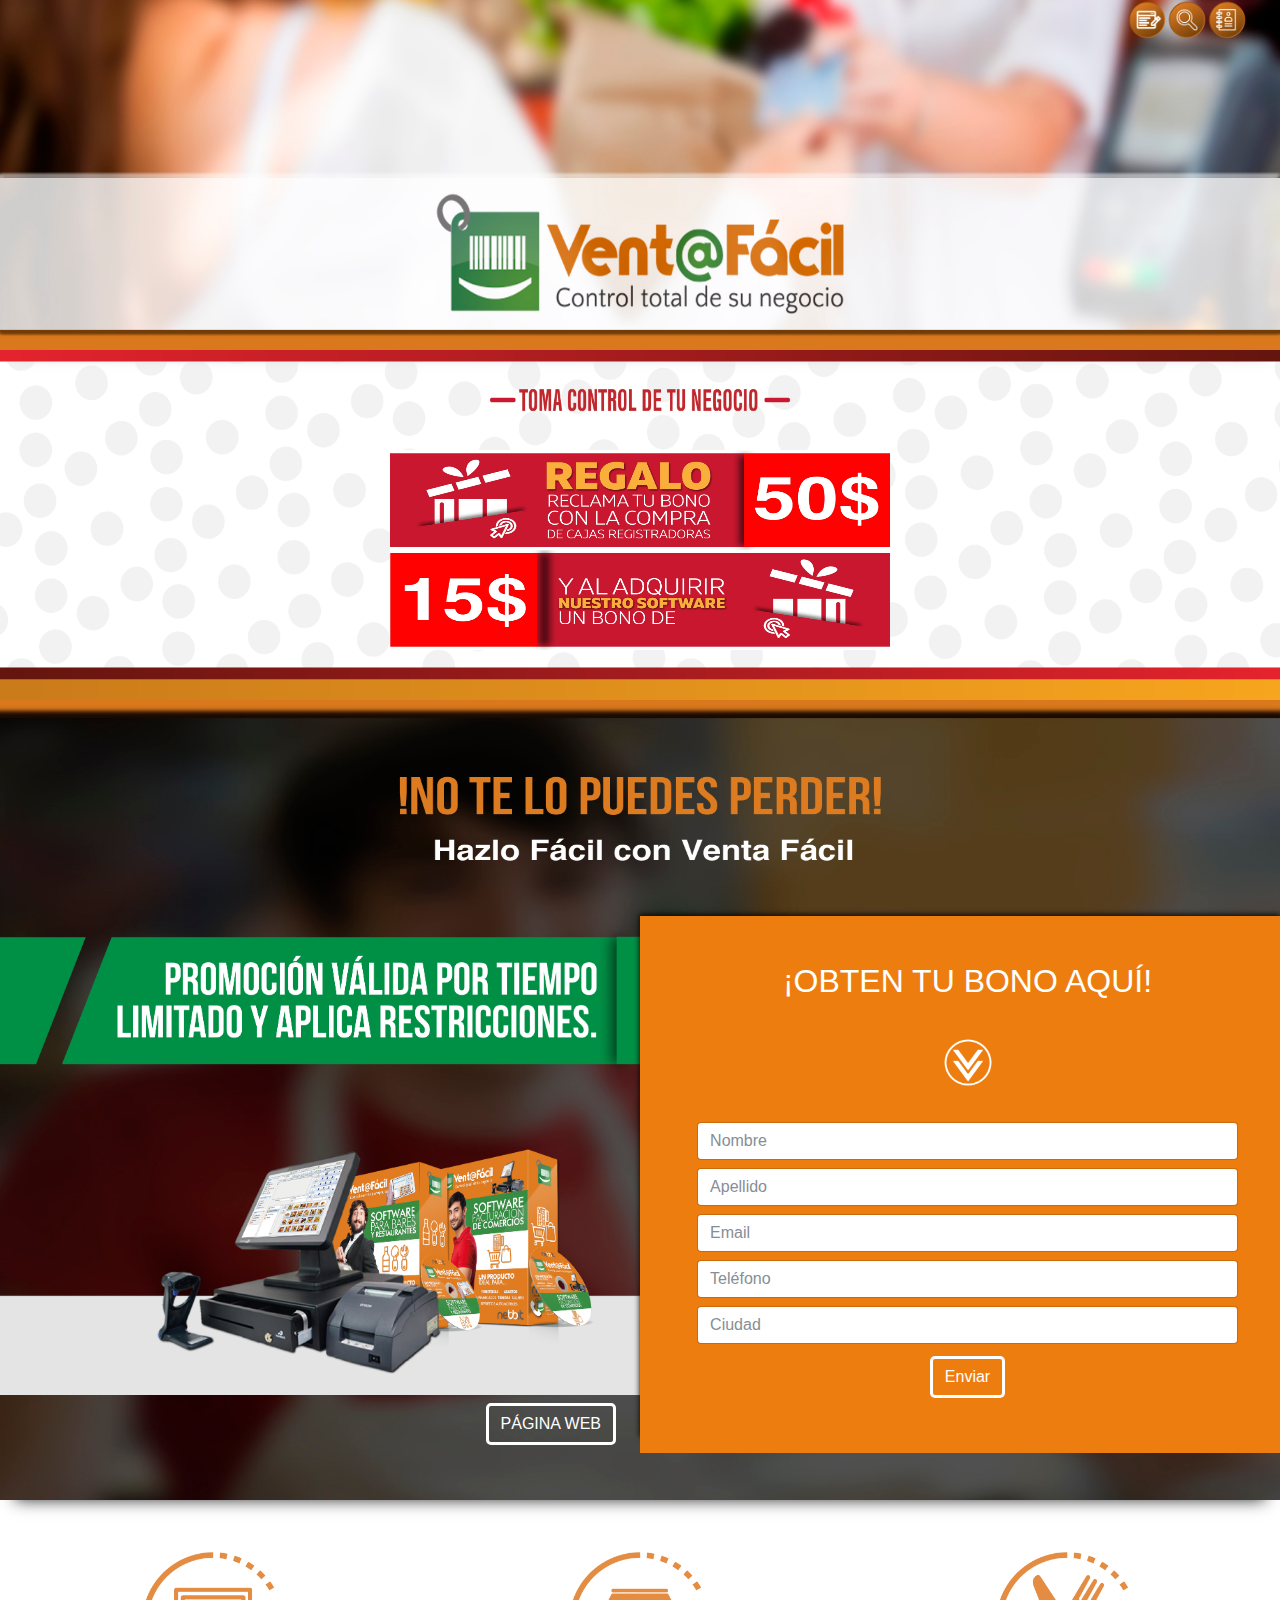
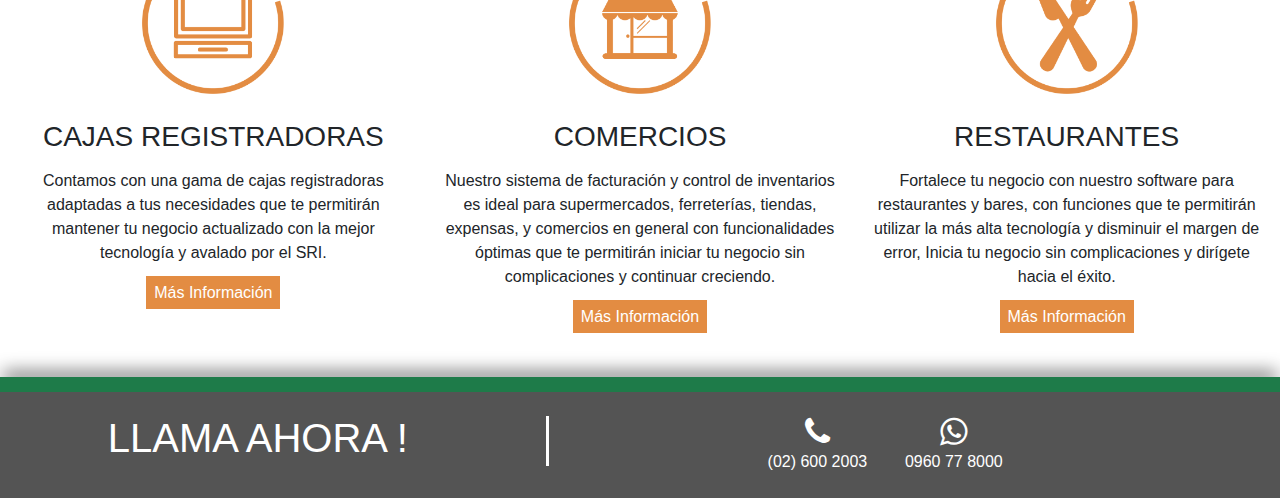
<file: landingPage1/index.html>
<!doctype html>
<html lang="en">
  <head>
    <title>Venta Fácil | Oferta Máquina Registradora</title>
    <!-- Required meta tags -->
    <meta charset="utf-8">
    <meta name="viewport" content="width=device-width, initial-scale=1, shrink-to-fit=no">

    <!-- Bootstrap CSS -->
    <link rel="stylesheet" href="css/bootstrap.min.css">
    <link rel="stylesheet" href="css/style.css">
    <link rel="stylesheet" href="css/font-awesome.css">
    <link rel="icon" 
      type="image/png" 
      href="img/favicon-ventafacil.png">
      <meta name="description" content="Ofertas especiales en Cajas registradoras para comercios mini market, ferreterias, papelerías  y Restaurantes, con bono regalo por tu compra." />
  </head>
  <body>
  
    <section id="banner-1" >
      <div class="img-banner-1" >
        <div class="row justify-content-end px-5">
          <a href="http://venta-facil.com/" target="_blank" data-toggle="tooltip" data-placement="bottom" title="Saber más"><img src="img/icono-1.png" class="img-fluid"></a>
          <a href="http://venta-facil.com/blog-emprendimiento-ventas/" target="_blank" data-toggle="tooltip" data-placement="bottom" title="Blog"><img src="img/icono-2.png" class="img-fluid "></a>
          <a href="http://venta-facil.com/contacto-venta-facil/" target="_blank" data-toggle="tooltip" data-placement="bottom" title="Contacto"><img src="img/icono-3.png" class="img-fluid "></a>
        </div>
      </div>
    </section>

    <section id="banner-2" class="cont">
      <div class="img-banner-2" >
        <div class="row d-flex justify-content-center">
          <img src="img/Bonos-01.png" class="img-letras">
        </div>
        <div class="row d-flex justify-content-center flex-column align-items-center">
          <a href="#banner-3"><img src="img/cajas-registradoras.jpg" class="img-publicidad"></a>
          <a href="#banner-3"><img src="img/software.jpg" class="img-publicidad"></a>

        </div>
      </div>
    </section>

    <section id="banner-3">
      <div class="content">
        <div class="row ">
          <div class="col-12 d-flex justify-content-center align-self-center pt-3">
            <img src="img/texto-venta-facil.png" class="img-texto">
          </div>
        </div>
        <div class="row ">
          <div class="col-lg-6 d-none d-lg-block d-xl-block imagenes-promocion">
            <img src="img/banner-promocion-1.png" class="img-fluid">
            <img src="img/banner-promocion-2.png" class="img-fluid">
            <div class="d-flex justify-content-end"> 
              <a href="http://venta-facil.com/" class="btn btn-primary my-2 mr-4">PÁGINA WEB</a>
            </div>
          </div>
          <div class="col-lg-6 col-md-12 d-flex justify-content-center formulario">
            <div class="row ">
              <div class="col-12 d-flex justify-content-center pt-5">
                <h2 class="text-white">¡OBTEN TU BONO AQUÍ!</h2>
              </div>
              <div class="col-12 d-flex justify-content-center">
                <img src="img/Flecha.png" class="flecha levitate">
              </div>
              <div class="col-12 ">
                <form>
                  <div class="form-group row d-flex justify-content-center align-items-center">
                    <div class="col-10  py-1">
                      <input class="form-control" type="text" placeholder="Nombre" name="nombre" id="nombre">
                    </div>
                    <div class="col-10  py-1">
                      <input class="form-control" type="text" placeholder="Apellido" name="apellido" id="apellido">
                    </div>
                    <div class="col-10  py-1">
                      <input class="form-control" type="text" placeholder="Email" name="email" id="email">
                    </div>
                    <div class="col-10  py-1">
                      <input class="form-control" type="text" placeholder="Teléfono" name="telefono" id="telefono">
                    </div>
                    <div class="col-10  py-1">
                      <input class="form-control" type="text" placeholder="Ciudad" name="ciudad" id="ciudad">
                    </div>
                    <div class="col-10 d-flex justify-content-center py-2">
                      <button name="submit" type="submit" class="btn btn-primary">Enviar</button>
                    </div>
                  </div>
                </form>
              </div>
            </div>  
          </div>
        </div>
      </div>
    </section>

    <section id="banner-4" class="container-fluid">
      <div class="row py-5 d-flex justify-content-center">
        <div class="col-lg-4 col-md-12 text-center ">
          <img src="img/icono-4.png" width="150px" height="150px">
          <h1 class="py-2 mt-3">CAJAS REGISTRADORAS</h1>
          <p>Contamos con una gama de cajas registradoras adaptadas a tus necesidades que te permitirán mantener tu negocio actualizado con la mejor tecnología y avalado por el SRI.</p>
          <a href="http://venta-facil.com/categorias/cajas-registradoras/" target="_blank" class="btn-secondary py-2 px-2 especial">Más Información</a>
        </div>
        <div class="col-lg-4 col-md-12 text-center">
          <img src="img/icono-5.png" width="150px" height="150px">
          <h3 class="py-2 mt-3">COMERCIOS</h3>
          <p>Nuestro sistema de facturación y control de inventarios es ideal para supermercados, ferreterías, tiendas, expensas, y comercios en general con funcionalidades óptimas que te permitirán iniciar tu negocio sin complicaciones y continuar creciendo.</p>
          <a href="http://venta-facil.com/productos/sistema-de-facturacion-inventarios-ecuador/"  target="_blank" class="btn-secondary py-2 px-2">Más Información</a>
        </div>
        <div class="col-lg-4 col-md-12 text-center">
          <img src="img/icono-6.png" width="150px" height="150px">
          <h3 class="py-2 mt-3">RESTAURANTES</h3>
          <p>Fortalece tu negocio con nuestro software para restaurantes y bares, con funciones que te permitirán utilizar la más alta tecnología y disminuir el margen de error, Inicia tu negocio sin complicaciones y dirígete hacia el éxito.</p>
          <a href="http://venta-facil.com/productos/sistema-facturacion-restaurantes-ecuador/" target="_blank" class="btn-secondary py-2 px-2">Más Información</a>
        </div>
      </div>
      
    </section>

    <section id="footer" class="container-fluid">
      <div class="row">
        <div class="col-12">
          <hr>
        </div>
        <div class="col-12 footer-down py-4">
          <div class="row">
            <div class="col-lg-5 col-sm-12">
              <h2 class="text-white text-center h1">LLAMA AHORA !</h2>
            </div>
            <div class="col-lg-2 d-none d-lg-block d-xl-block">
              <div class="vertically-hr"></div>
            </div>
            <div class="col-lg-5">
              <div class="row">
                <div class="col-lg-3 col-sm-12 justify-content-center text-center text-white">
                  <i class="fa fa-phone fa-2x" aria-hidden="true"></i>
                  <p>(02) 600 2003</p>
                </div>
                 <div class="col-lg-3 col-sm-12 justify-content-center text-center text-white">
                  <i class="fa fa-whatsapp fa-2x" aria-hidden="true"></i>
                  <p>0960 77 8000</p>
                </div>
              </div>
            </div>
          </div>
        </div>
      </div>
    </section>




    <!-- Optional JavaScript -->
    <!-- jQuery first, then Popper.js, then Bootstrap JS -->
    <script src="http://code.jquery.com/jquery-1.9.1.js"></script>
    <script src="https://cdnjs.cloudflare.com/ajax/libs/popper.js/1.12.3/umd/popper.min.js" integrity="sha384-vFJXuSJphROIrBnz7yo7oB41mKfc8JzQZiCq4NCceLEaO4IHwicKwpJf9c9IpFgh" crossorigin="anonymous"></script>
    <script src="js/bootstrap.min.js"></script>
    
    <script>
      $(function () {

        $('form').on('submit', function (e) {

          e.preventDefault();

          $.ajax({
            type: 'POST',
            url: 'inc/procesar_datos.php',
            data: $('form').serialize(),
            success: function () {
              alert('Gracias por contactarse con Nebbit . Pronto nos pondremos en contacto con usted a la brevedad posible .');
            }
          });

        });

      });
      $(function () {
        $('[data-toggle="tooltip"]').tooltip()
      })
    </script>

  </body>
</html>
</file>
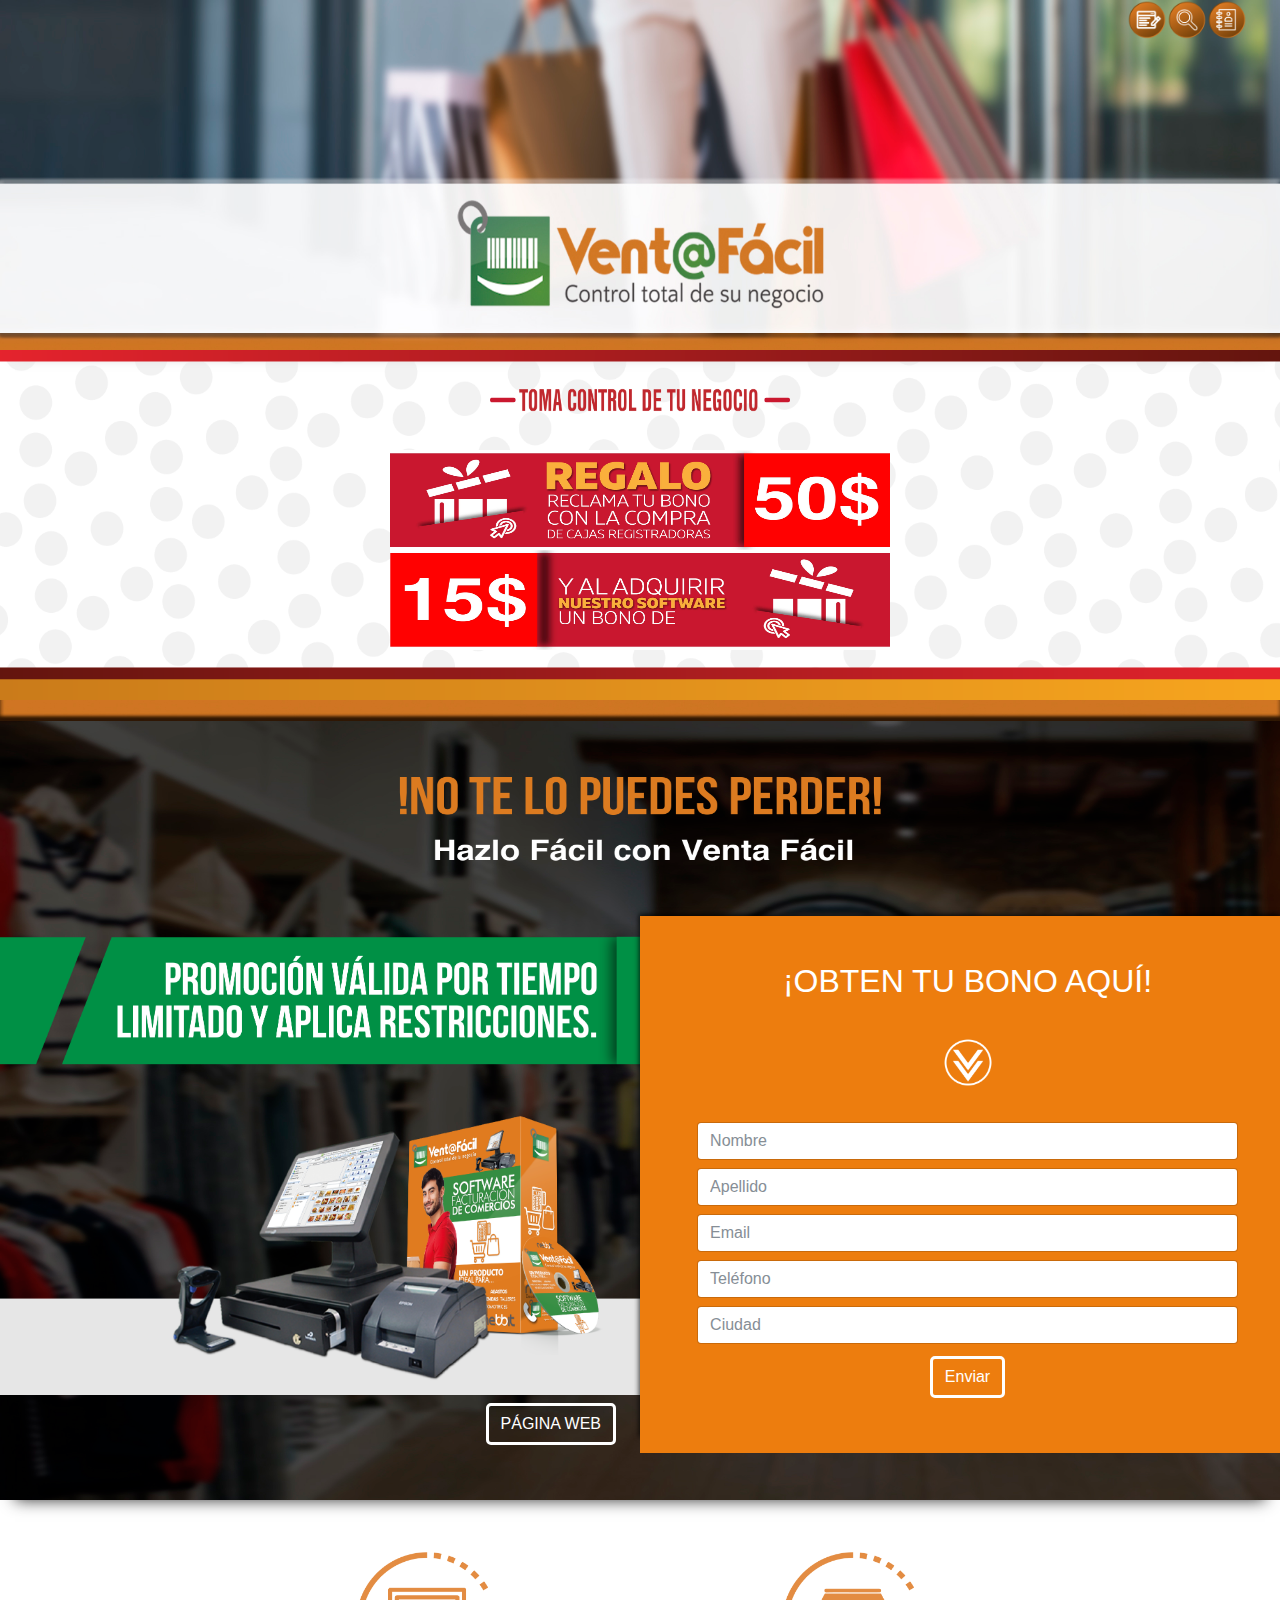
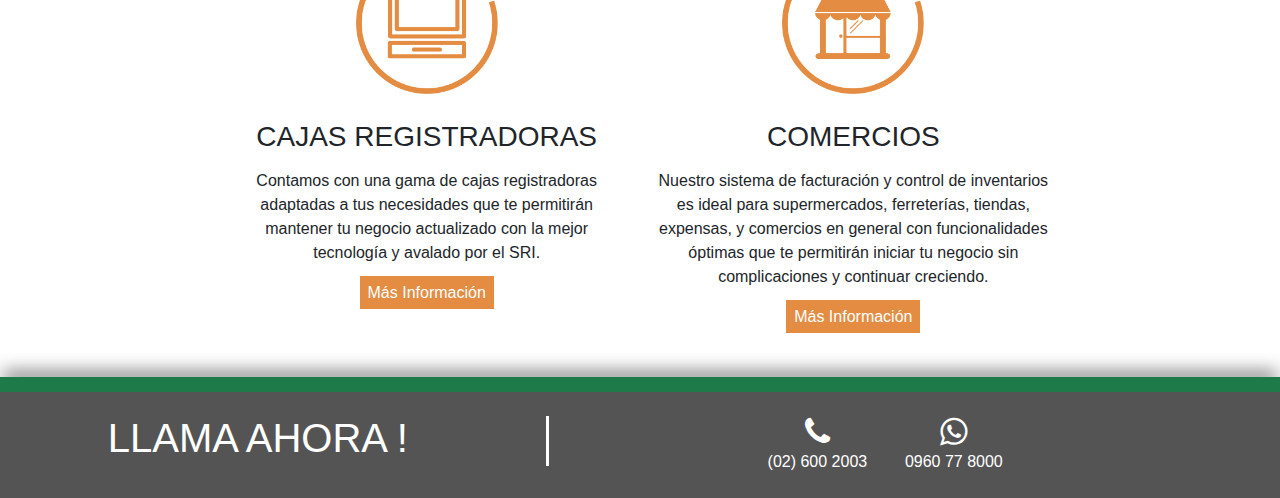
<file: landingPage2/index.html>
<!doctype html>
<html lang="en">
  <head>
    <title>Venta Fácil | Oferta Software Comercio</title>
    <!-- Required meta tags -->
    <meta charset="utf-8">
    <meta name="viewport" content="width=device-width, initial-scale=1, shrink-to-fit=no">

    <!-- Bootstrap CSS -->
    <link rel="stylesheet" href="css/bootstrap.min.css">
    <link rel="stylesheet" href="css/style.css">
    <link rel="stylesheet" href="css/font-awesome.css">
    <link rel="icon" 
      type="image/png" 
      href="img/favicon-ventafacil.png">
      <meta name="description" content="Ofertas para sistema de facturación y control de inventarios, equipos para punto de venta con lectores de codigo de barra, con factura electrónica opcional." />
  </head>
  <body>
  
    <section id="banner-1" >
      <div class="img-banner-1" >
        <div class="row justify-content-end px-5">
          <a href="http://venta-facil.com/" target="_blank" data-toggle="tooltip" data-placement="bottom" title="Saber más"><img src="img/icono-1.png" class="img-fluid"></a>
          <a href="http://venta-facil.com/blog-emprendimiento-ventas/" target="_blank" data-toggle="tooltip" data-placement="bottom" title="Blog"><img src="img/icono-2.png" class="img-fluid "></a>
          <a href="http://venta-facil.com/contacto-venta-facil/" target="_blank" data-toggle="tooltip" data-placement="bottom" title="Contacto"><img src="img/icono-3.png" class="img-fluid "></a>
        </div>
      </div>
    </section>

    <section id="banner-2" class="cont">
      <div class="img-banner-2" >
        <div class="row d-flex justify-content-center">
          <img src="img/Bonos-01.png" class="img-letras">
        </div>
        <div class="row d-flex justify-content-center flex-column align-items-center">
          <a href="#banner-3"><img src="img/cajas-registradoras.jpg" class="img-publicidad"></a>
          <a href="#banner-3"><img src="img/software.jpg" class="img-publicidad"></a>

        </div>
      </div>
    </section>

    <section id="banner-3">
      <div class="content">
        <div class="row ">
          <div class="col-12 d-flex justify-content-center align-self-center pt-3">
            <img src="img/texto-venta-facil.png" class="img-texto">
          </div>
        </div>
        <div class="row ">
          <div class="col-lg-6 d-none d-lg-block d-xl-block imagenes-promocion">
            <img src="img/banner-promocion-1.png" class="img-fluid">
            <img src="img/software-comercio.png" class="img-fluid">
            <div class="d-flex justify-content-end"> 
              <a href="http://venta-facil.com/" class="btn btn-primary my-2 mr-4">PÁGINA WEB</a>
            </div>
          </div>
          <div class="col-lg-6 col-md-12 d-flex justify-content-center formulario">
            <div class="row ">
              <div class="col-12 d-flex justify-content-center pt-5">
                <h2 class="text-white">¡OBTEN TU BONO AQUÍ!</h2>
              </div>
              <div class="col-12 d-flex justify-content-center">
                <img src="img/Flecha.png" class="flecha levitate">
              </div>
              <div class="col-12 ">
                <form>
                  <div class="form-group row d-flex justify-content-center align-items-center">
                    <div class="col-10  py-1">
                      <input class="form-control" type="text" placeholder="Nombre" name="nombre" id="nombre">
                    </div>
                    <div class="col-10  py-1">
                      <input class="form-control" type="text" placeholder="Apellido" name="apellido" id="apellido">
                    </div>
                    <div class="col-10  py-1">
                      <input class="form-control" type="text" placeholder="Email" name="email" id="email">
                    </div>
                    <div class="col-10  py-1">
                      <input class="form-control" type="text" placeholder="Teléfono" name="telefono" id="telefono">
                    </div>
                    <div class="col-10  py-1">
                      <input class="form-control" type="text" placeholder="Ciudad" name="ciudad" id="ciudad">
                    </div>
                    <div class="col-10 d-flex justify-content-center py-2">
                      <button name="submit" type="submit" class="btn btn-primary">Enviar</button>
                    </div>
                  </div>
                </form>
              </div>
            </div>  
          </div>
        </div>
      </div>
    </section>

    <section id="banner-4" class="container-fluid">
      <div class="row py-5 d-flex justify-content-center">
        <div class="col-lg-4 col-md-12 text-center ">
          <img src="img/icono-4.png" width="150px" height="150px">
          <h1 class="py-2 mt-3">CAJAS REGISTRADORAS</h1>
          <p>Contamos con una gama de cajas registradoras adaptadas a tus necesidades que te permitirán mantener tu negocio actualizado con la mejor tecnología y avalado por el SRI.</p>
          <a href="http://venta-facil.com/categorias/cajas-registradoras/" target="_blank" class="btn-secondary py-2 px-2 especial">Más Información</a>
        </div>
        <div class="col-lg-4 col-md-12 text-center">
          <img src="img/icono-5.png" width="150px" height="150px">
          <h3 class="py-2 mt-3">COMERCIOS</h3>
          <p>Nuestro sistema de facturación y control de inventarios es ideal para supermercados, ferreterías, tiendas, expensas, y comercios en general con funcionalidades óptimas que te permitirán iniciar tu negocio sin complicaciones y continuar creciendo.</p>
          <a href="http://venta-facil.com/productos/sistema-de-facturacion-inventarios-ecuador/"  target="_blank" class="btn-secondary py-2 px-2">Más Información</a>
        </div>
      </div>
      
    </section>

    <section id="footer" class="container-fluid">
      <div class="row">
        <div class="col-12">
          <hr>
        </div>
        <div class="col-12 footer-down py-4">
          <div class="row">
            <div class="col-lg-5 col-sm-12">
              <h2 class="text-white text-center h1">LLAMA AHORA !</h2>
            </div>
            <div class="col-lg-2 d-none d-lg-block d-xl-block">
              <div class="vertically-hr"></div>
            </div>
            <div class="col-lg-5">
              <div class="row">
                <div class="col-lg-3 col-sm-12 justify-content-center text-center text-white">
                  <i class="fa fa-phone fa-2x" aria-hidden="true"></i>
                  <p>(02) 600 2003</p>
                </div>
                 <div class="col-lg-3 col-sm-12 justify-content-center text-center text-white">
                  <i class="fa fa-whatsapp fa-2x" aria-hidden="true"></i>
                  <p>0960 77 8000</p>
                </div>
              </div>
            </div>
          </div>
        </div>
      </div>
    </section>




    <!-- Optional JavaScript -->
    <!-- jQuery first, then Popper.js, then Bootstrap JS -->
    <script src="http://code.jquery.com/jquery-1.9.1.js"></script>
    <script src="https://cdnjs.cloudflare.com/ajax/libs/popper.js/1.12.3/umd/popper.min.js" integrity="sha384-vFJXuSJphROIrBnz7yo7oB41mKfc8JzQZiCq4NCceLEaO4IHwicKwpJf9c9IpFgh" crossorigin="anonymous"></script>
    <script src="js/bootstrap.min.js"></script>
    
    <script>
      $(function () {

        $('form').on('submit', function (e) {

          e.preventDefault();

          $.ajax({
            type: 'POST',
            url: 'inc/procesar_datos.php',
            data: $('form').serialize(),
            success: function () {
              alert('Gracias por contactarse con Nebbit . Pronto nos pondremos en contacto con usted a la brevedad posible .');
            }
          });

        });

      });
      $(function () {
        $('[data-toggle="tooltip"]').tooltip()
      })
    </script>

  </body>
</html>
</file>
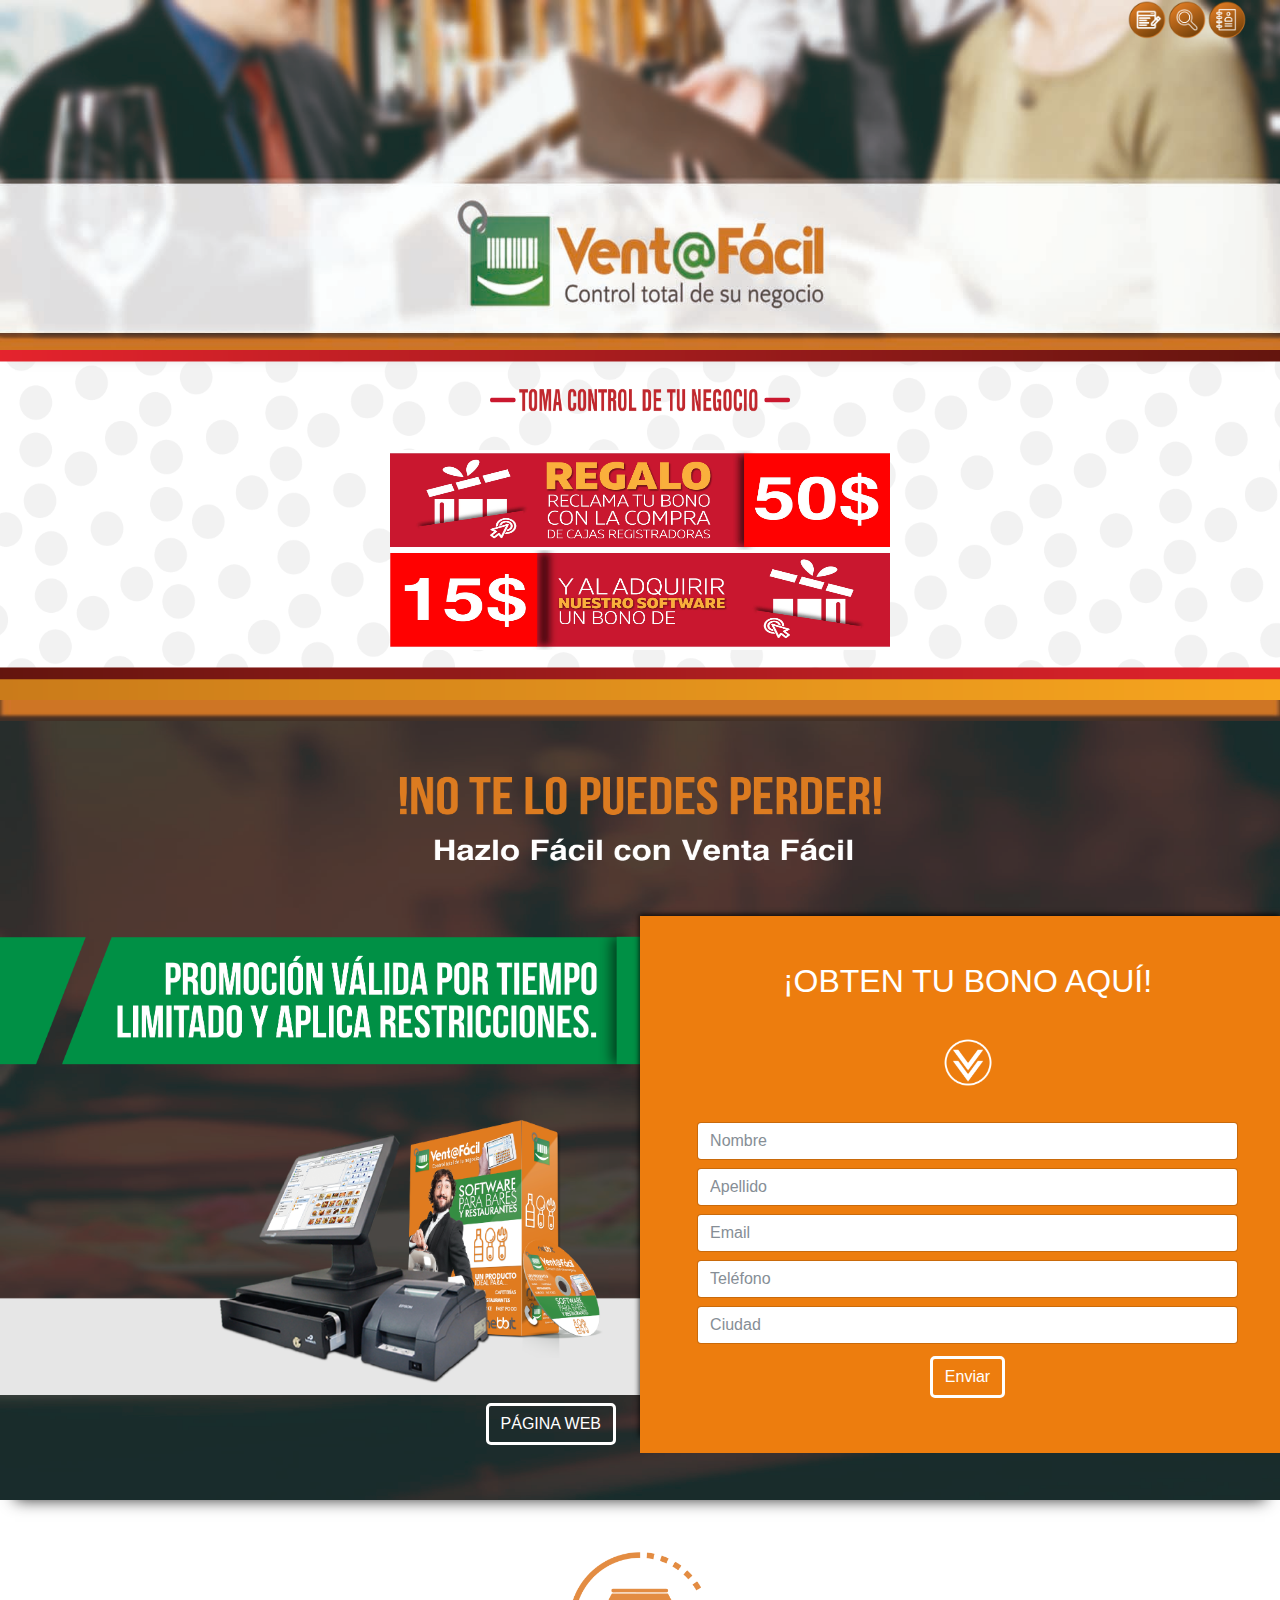
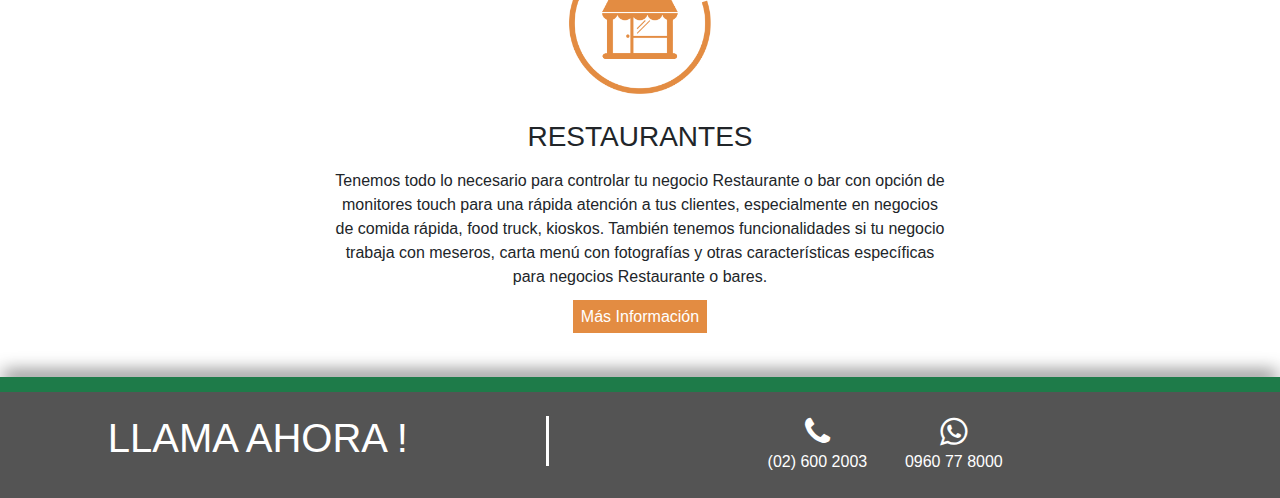
<file: landingPage3/index.html>
<!doctype html>
<html lang="en">
  <head>
    <title>Venta Fácil | Oferta Software Restaurante</title>
    <!-- Required meta tags -->
    <meta charset="utf-8">
    <meta name="viewport" content="width=device-width, initial-scale=1, shrink-to-fit=no">

    <!-- Bootstrap CSS -->
    <link rel="stylesheet" href="css/bootstrap.min.css">
    <link rel="stylesheet" href="css/style.css">
    <link rel="stylesheet" href="css/font-awesome.css">
    <link rel="icon" 
      type="image/png" 
      href="img/favicon-ventafacil.png">
      <meta name="description" content="Ofertas para puntos de venta y sistemas de facturación para restaurantes, bares, equipos todo incluído con monitor touch para un rápido acceso a carta menú." />
  </head>
  <body>
  
    <section id="banner-1" >
      <div class="img-banner-1" >
        <div class="row justify-content-end px-5">
          <a href="http://venta-facil.com/" target="_blank" data-toggle="tooltip" data-placement="bottom" title="Saber más"><img src="img/icono-1.png" class="img-fluid"></a>
          <a href="http://venta-facil.com/blog-emprendimiento-ventas/" target="_blank" data-toggle="tooltip" data-placement="bottom" title="Blog"><img src="img/icono-2.png" class="img-fluid "></a>
          <a href="http://venta-facil.com/contacto-venta-facil/" target="_blank" data-toggle="tooltip" data-placement="bottom" title="Contacto"><img src="img/icono-3.png" class="img-fluid "></a>
        </div>
      </div>
    </section>

    <section id="banner-2" class="cont">
      <div class="img-banner-2" >
        <div class="row d-flex justify-content-center">
          <img src="img/Bonos-01.png" class="img-letras">
        </div>
        <div class="row d-flex justify-content-center flex-column align-items-center">
          <a href="#banner-3"><img src="img/cajas-registradoras.jpg" class="img-publicidad"></a>
          <a href="#banner-3"><img src="img/software.jpg" class="img-publicidad"></a>

        </div>
      </div>
    </section>

    <section id="banner-3">
      <div class="content">
        <div class="row ">
          <div class="col-12 d-flex justify-content-center align-self-center pt-3">
            <img src="img/texto-venta-facil.png" class="img-texto">
          </div>
        </div>
        <div class="row ">
          <div class="col-lg-6 d-none d-lg-block d-xl-block imagenes-promocion">
            <img src="img/banner-promocion-1.png" class="img-fluid">
            <img src="img/software-restaurante-2.png" class="img-fluid">
            <div class="d-flex justify-content-end"> 
              <a href="http://venta-facil.com/" class="btn btn-primary my-2 mr-4">PÁGINA WEB</a>
            </div>
          </div>
          <div class="col-lg-6 col-md-12 d-flex justify-content-center formulario">
            <div class="row ">
              <div class="col-12 d-flex justify-content-center pt-5">
                <h2 class="text-white">¡OBTEN TU BONO AQUÍ!</h2>
              </div>
              <div class="col-12 d-flex justify-content-center">
                <img src="img/Flecha.png" class="flecha levitate">
              </div>
              <div class="col-12 ">
                <form>
                  <div class="form-group row d-flex justify-content-center align-items-center">
                    <div class="col-10  py-1">
                      <input class="form-control" type="text" placeholder="Nombre" name="nombre" id="nombre">
                    </div>
                    <div class="col-10  py-1">
                      <input class="form-control" type="text" placeholder="Apellido" name="apellido" id="apellido">
                    </div>
                    <div class="col-10  py-1">
                      <input class="form-control" type="text" placeholder="Email" name="email" id="email">
                    </div>
                    <div class="col-10  py-1">
                      <input class="form-control" type="text" placeholder="Teléfono" name="telefono" id="telefono">
                    </div>
                    <div class="col-10  py-1">
                      <input class="form-control" type="text" placeholder="Ciudad" name="ciudad" id="ciudad">
                    </div>
                    <div class="col-10 d-flex justify-content-center py-2">
                      <button name="submit" type="submit" class="btn btn-primary">Enviar</button>
                    </div>
                  </div>
                </form>
              </div>
            </div>  
          </div>
        </div>
      </div>
    </section>

    <section id="banner-4" class="container-fluid">
      <div class="row py-5 d-flex justify-content-center">
        <div class="col-lg-2 col-md-12 text-center ">
        </div>
        <div class="col-lg-6 col-md-12 text-center">
          <img src="img/icono-5.png" width="150px" height="150px">
          <h3 class="py-2 mt-3">RESTAURANTES</h3>
          <p>Tenemos todo lo necesario para controlar tu negocio Restaurante o bar con opción de monitores touch para una rápida atención a tus clientes, especialmente en negocios de comida rápida, food truck, kioskos. También tenemos funcionalidades si tu negocio trabaja con meseros, carta menú con fotografías y otras características específicas para negocios Restaurante o bares.</p>
          <a href="http://venta-facil.com/productos/sistema-de-facturacion-inventarios-ecuador/"  target="_blank" class="btn-secondary py-2 px-2">Más Información</a>
        </div>
        <div class="col-lg-2 col-md-12 text-center">
          
        </div>
      </div>
      
    </section>

    <section id="footer" class="container-fluid">
      <div class="row">
        <div class="col-12">
          <hr>
        </div>
        <div class="col-12 footer-down py-4">
          <div class="row">
            <div class="col-lg-5 col-sm-12">
              <h2 class="text-white text-center h1">LLAMA AHORA !</h2>
            </div>
            <div class="col-lg-2 d-none d-lg-block d-xl-block">
              <div class="vertically-hr"></div>
            </div>
            <div class="col-lg-5">
              <div class="row">
                <div class="col-lg-3 col-sm-12 justify-content-center text-center text-white">
                  <i class="fa fa-phone fa-2x" aria-hidden="true"></i>
                  <p>(02) 600 2003</p>
                </div>
                 <div class="col-lg-3 col-sm-12 justify-content-center text-center text-white">
                  <i class="fa fa-whatsapp fa-2x" aria-hidden="true"></i>
                  <p>0960 77 8000</p>
                </div>
              </div>
            </div>
          </div>
        </div>
      </div>
    </section>




    <!-- Optional JavaScript -->
    <!-- jQuery first, then Popper.js, then Bootstrap JS -->
    <script src="http://code.jquery.com/jquery-1.9.1.js"></script>
    <script src="https://cdnjs.cloudflare.com/ajax/libs/popper.js/1.12.3/umd/popper.min.js" integrity="sha384-vFJXuSJphROIrBnz7yo7oB41mKfc8JzQZiCq4NCceLEaO4IHwicKwpJf9c9IpFgh" crossorigin="anonymous"></script>
    <script src="js/bootstrap.min.js"></script>
    
    <script>
      $(function () {

        $('form').on('submit', function (e) {

          e.preventDefault();

          $.ajax({
            type: 'POST',
            url: 'inc/procesar_datos.php',
            data: $('form').serialize(),
            success: function () {
              alert('Gracias por contactarse con Nebbit . Pronto nos pondremos en contacto con usted a la brevedad posible .');
            }
          });

        });

      });
      $(function () {
        $('[data-toggle="tooltip"]').tooltip()
      })
    </script>

  </body>
</html>
</file>
<file: landingPage1/css/style.css>
#banner-1 .img-banner-1 {
	background: url("../img/banner-venta-facil-1.jpg"); 
	background-position: center;
	padding: 0;
	background-size: 100% 100%;
	height: 350px;
  	background-repeat: no-repeat;
  	box-shadow: 0 15px 15px -15px #333;
}

#banner-1 img{
	width: 40px;
	height: 40px;
}

#banner-2{
	padding: 0;
}

#banner-2 .img-banner-2 {
	background: url("../img/Bonos-04.png"); 
	background-position: center;
	padding: 0;
	background-size: 100% 100%;
	height: 350px;
  	background-repeat: no-repeat;
  	box-shadow: 0 15px 15px -15px #333;
}

#banner-2 .img-letras{
	height: 100px;
	width: 300px;
}

#banner-2 .img-publicidad{
	height: 100px;
	width: 500px;
}

#banner-3{
	background: url("../img/banner-venta-facil-3.jpg"); 
	background-position: center;
	padding: 0;
	background-size: 100% 100%;
	height: 800px;
  	background-repeat: no-repeat;
  	box-shadow: 0 15px 15px -15px #333;
  	z-index: 0;
}

#banner-3 .img-texto{
	width: 500px;
	height: 200px;
}

.formulario{
	background: #ed7d0e;
	padding: 0;
	-webkit-box-shadow: -8px -9px 5px -7px rgba(0,0,0,0.75);
	-moz-box-shadow: -8px -9px 5px -7px rgba(0,0,0,0.75);
	box-shadow: -8px -9px 5px -7px rgba(0,0,0,0.75);
}

.flecha{
	width: 50px;
	height: 50px;
}

.imagenes-promocion{
	padding: 0;
}



.btn-primary{
	background: transparent;
	border-color: white;
	border-width: 3px;
	border-radius: 5px;
}

.btn-primary:hover{
	background: white;
	color:  #ed7d0e;
	border-color: white;
}

#banner-4 > img{
	width: 80px;
	height: 80px;
}

#footer{
	padding: 0;
}

#footer hr{
	-webkit-box-shadow: 0px -7px 18px -3px rgba(0,0,0,0.75);
-moz-box-shadow: 0px -7px 18px -3px rgba(0,0,0,0.75);
box-shadow: 0px -7px 18px -3px rgba(0,0,0,0.75);
	margin: 0;
	border: none;
    height: 15px;
    /* Set the hr color */
    color: #009045; /* old IE */
    background-color: rgb(30,123,73); /* Modern Browsers */
}

#footer .footer-down{
	background: #545454;
}

.vertically-hr{
	border-left: 3px;
	border-color: white;
	border-left-style: solid;
	height: 50px;
}

#footer p{
	margin: 0;
}

@media (max-width: 600px) {
  #banner-2 .img-publicidad{
  	width: 300px;
  }

  #banner-3 .img-texto{
  	width: 300px;
  }
	
	#banner-3 h2{
		font-size: 2rem;
	}
	
}

.btn-secondary{
	background: rgb(227,140,66);
	color: white;
	border-color: rgb(227,140,66);
	transition: 0.4s;
}

.btn-secondary:hover{
	background: rgb(237,125,14);
	color: white;
	border-color: rgb(237,125,14);
	text-decoration: none;
}


@keyframes do-levitation {
  0% {
    transform: translate(0, 0);
  }
  100% {
    transform: translate(0, 1em);
  }
}

.levitate {
  animation: do-levitation 0.8s alternate ease-in-out infinite;
}

.especial{
	margin-top: 50px;
}

h1{
	font-size: 1.75rem;
}
</file>
<file: landingPage2/css/style.css>
#banner-1 .img-banner-1 {
	background: url("../img/banner-comercios.jpg"); 
	background-position: center;
	padding: 0;
	background-size: 100% 100%;
	height: 350px;
  	background-repeat: no-repeat;
  	box-shadow: 0 15px 15px -15px #333;
}

#banner-1 img{
	width: 40px;
	height: 40px;
}

#banner-2{
	padding: 0;
}

#banner-2 .img-banner-2 {
	background: url("../img/Bonos-04.png"); 
	background-position: center;
	padding: 0;
	background-size: 100% 100%;
	height: 350px;
  	background-repeat: no-repeat;
  	box-shadow: 0 15px 15px -15px #333;
}

#banner-2 .img-letras{
	height: 100px;
	width: 300px;
}

#banner-2 .img-publicidad{
	height: 100px;
	width: 500px;
}

#banner-3{
	background: url("../img/banner-restaurante-2.jpg"); 
	background-position: center;
	padding: 0;
	background-size: 100% 100%;
	height: 800px;
  	background-repeat: no-repeat;
  	box-shadow: 0 15px 15px -15px #333;
  	z-index: 0;
}

#banner-3 .img-texto{
	width: 500px;
	height: 200px;
}

.formulario{
	background: #ed7d0e;
	padding: 0;
	-webkit-box-shadow: -8px -9px 5px -7px rgba(0,0,0,0.75);
	-moz-box-shadow: -8px -9px 5px -7px rgba(0,0,0,0.75);
	box-shadow: -8px -9px 5px -7px rgba(0,0,0,0.75);
}

.flecha{
	width: 50px;
	height: 50px;
}

.imagenes-promocion{
	padding: 0;
}



.btn-primary{
	background: transparent;
	border-color: white;
	border-width: 3px;
	border-radius: 5px;
}

.btn-primary:hover{
	background: white;
	color:  #ed7d0e;
	border-color: white;
}

#banner-4 > img{
	width: 80px;
	height: 80px;
}

#footer{
	padding: 0;
}

#footer hr{
	-webkit-box-shadow: 0px -7px 18px -3px rgba(0,0,0,0.75);
-moz-box-shadow: 0px -7px 18px -3px rgba(0,0,0,0.75);
box-shadow: 0px -7px 18px -3px rgba(0,0,0,0.75);
	margin: 0;
	border: none;
    height: 15px;
    /* Set the hr color */
    color: #009045; /* old IE */
    background-color: rgb(30,123,73); /* Modern Browsers */
}

#footer .footer-down{
	background: #545454;
}

.vertically-hr{
	border-left: 3px;
	border-color: white;
	border-left-style: solid;
	height: 50px;
}

#footer p{
	margin: 0;
}

@media (max-width: 600px) {
  #banner-2 .img-publicidad{
  	width: 300px;
  }

  #banner-3 .img-texto{
  	width: 300px;
  }
	
	#banner-3 h2{
		font-size: 2rem;
	}
	
}

.btn-secondary{
	background: rgb(227,140,66);
	color: white;
	border-color: rgb(227,140,66);
	transition: 0.4s;
}

.btn-secondary:hover{
	background: rgb(237,125,14);
	color: white;
	border-color: rgb(237,125,14);
	text-decoration: none;
}


@keyframes do-levitation {
  0% {
    transform: translate(0, 0);
  }
  100% {
    transform: translate(0, 1em);
  }
}

.levitate {
  animation: do-levitation 0.8s alternate ease-in-out infinite;
}

.especial{
	margin-top: 50px;
}

h1{
	font-size: 1.75rem;
}
</file>
<file: landingPage3/css/style.css>
#banner-1 .img-banner-1 {
	background: url("../img/software-restaurante-nebbit.jpg"); 
	background-position: center;
	padding: 0;
	background-size: 100% 100%;
	height: 350px;
  	background-repeat: no-repeat;
  	box-shadow: 0 15px 15px -15px #333;
}

#banner-1 img{
	width: 40px;
	height: 40px;
}

#banner-2{
	padding: 0;
}

#banner-2 .img-banner-2 {
	background: url("../img/Bonos-04.png"); 
	background-position: center;
	padding: 0;
	background-size: 100% 100%;
	height: 350px;
  	background-repeat: no-repeat;
  	box-shadow: 0 15px 15px -15px #333;
}

#banner-2 .img-letras{
	height: 100px;
	width: 300px;
}

#banner-2 .img-publicidad{
	height: 100px;
	width: 500px;
}

#banner-3{
	background: url("../img/banner-restaurante.jpg"); 
	background-position: center;
	padding: 0;
	background-size: 100% 100%;
	height: 800px;
  	background-repeat: no-repeat;
  	box-shadow: 0 15px 15px -15px #333;
  	z-index: 0;
}

#banner-3 .img-texto{
	width: 500px;
	height: 200px;
}

.formulario{
	background: #ed7d0e;
	padding: 0;
	-webkit-box-shadow: -8px -9px 5px -7px rgba(0,0,0,0.75);
	-moz-box-shadow: -8px -9px 5px -7px rgba(0,0,0,0.75);
	box-shadow: -8px -9px 5px -7px rgba(0,0,0,0.75);
}

.flecha{
	width: 50px;
	height: 50px;
}

.imagenes-promocion{
	padding: 0;
}



.btn-primary{
	background: transparent;
	border-color: white;
	border-width: 3px;
	border-radius: 5px;
}

.btn-primary:hover{
	background: white;
	color:  #ed7d0e;
	border-color: white;
}

#banner-4 > img{
	width: 80px;
	height: 80px;
}

#footer{
	padding: 0;
}

#footer hr{
	-webkit-box-shadow: 0px -7px 18px -3px rgba(0,0,0,0.75);
-moz-box-shadow: 0px -7px 18px -3px rgba(0,0,0,0.75);
box-shadow: 0px -7px 18px -3px rgba(0,0,0,0.75);
	margin: 0;
	border: none;
    height: 15px;
    /* Set the hr color */
    color: #009045; /* old IE */
    background-color: rgb(30,123,73); /* Modern Browsers */
}

#footer .footer-down{
	background: #545454;
}

.vertically-hr{
	border-left: 3px;
	border-color: white;
	border-left-style: solid;
	height: 50px;
}

#footer p{
	margin: 0;
}

@media (max-width: 600px) {
  #banner-2 .img-publicidad{
  	width: 300px;
  }

  #banner-3 .img-texto{
  	width: 300px;
  }
	
	#banner-3 h2{
		font-size: 2rem;
	}
	
}

.btn-secondary{
	background: rgb(227,140,66);
	color: white;
	border-color: rgb(227,140,66);
	transition: 0.4s;
}

.btn-secondary:hover{
	background: rgb(237,125,14);
	color: white;
	border-color: rgb(237,125,14);
	text-decoration: none;
}


@keyframes do-levitation {
  0% {
    transform: translate(0, 0);
  }
  100% {
    transform: translate(0, 1em);
  }
}

.levitate {
  animation: do-levitation 0.8s alternate ease-in-out infinite;
}

.especial{
	margin-top: 50px;
}

h1{
	font-size: 1.75rem;
}
</file>
